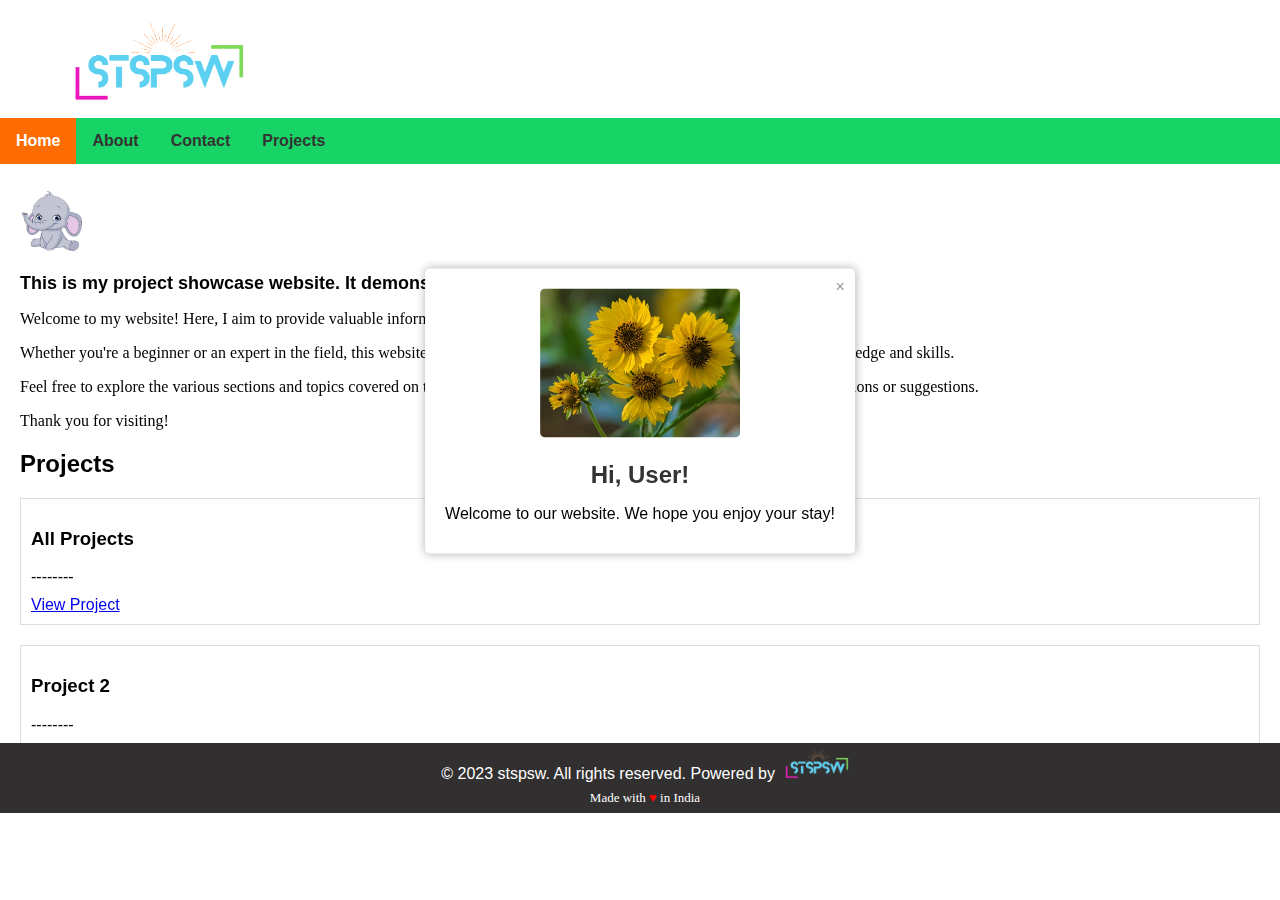
<file: index.html>
<!DOCTYPE html>
<html>

<head>
    <title>Home Page</title>
    <meta name="viewport" content="width=device-width, initial-scale=1.0">
    <meta charset="UTF-8">
    <meta name="description" content="This website is made to learn and give the good information to world">
    <meta name="keywords" content="learning, projects, programing">
    <meta name="robots" content="index, follow">
    <link rel="stylesheet" type="text/css" href="stylesheet/home_styles.css">
    <link rel="stylesheet" type="text/css" href="stylesheet/welcome_popup.css">
    <link rel="icon" href="webImage/web_icon.png" type="image/x-icon">
    <script src="javascript/home_script.js"></script>
</head>
<header>
    <div class="image-container">
        <h1><img src="webImage/lgog_stspsw.png" alt="STSPSW"></h1>
    </div>


</header>

<nav>
    <ul>
        <li><a href="#" class="active">Home</a></li>
        <li><a href="about.html">About</a></li>
        <li><a href="contact.html">Contact</a></li>
        <li><a href="projects.html">Projects</a></li>
    </ul>
</nav>

<main>
    <section>
        <img class="logo" src="webImage/elephant-logo.png" alt="Logo">

        <p class="heading">This is my project showcase website. It demonstrates my work and projects.</p>
    </section>
    <section>

        <div class="container">
            <p>Welcome to my website! Here, I aim to provide valuable information and resources to
                users interested in.</p>
            <p>Whether you're a beginner or an expert in the field, this website offers a range of
                articles, tutorials, and
                tips to enhance your knowledge and skills.</p>
            <p>Feel free to explore the various sections and topics covered on this site, and don't
                hesitate to reach out to
                me if you have any questions or suggestions.</p>
            <p>Thank you for visiting!</p>
        </div>
    </section>
    <section>
        <h2>Projects</h2>
        <div class="project">
            <h3>All Projects</h3>
            <p>--------</p>
            <a href="projects.html">View Project</a>
        </div>

        <div class="project">
            <h3>Project 2</h3>
            <p>--------</p>
            <a href="update.html">View Project</a>
        </div>
    </section>
</main>

<footer>
    <p>&copy; 2023 stspsw. All rights reserved. Powered by<img class="powered-by" src="webImage/lgog_stspsw.png">
    </p>
    <p class="made-in">Made with <span class="heart">&#9829;</span> in India</p>
</footer>


<div class="popup">
    <span class="close-btn">&times;</span>
    <img src="webImage/popup.jpg" alt="Beautiful Image">
    <h2>Hi, User!</h2>
    <p>Welcome to our website. We hope you enjoy your stay!</p>
</div>

</body>

</html>
</file>
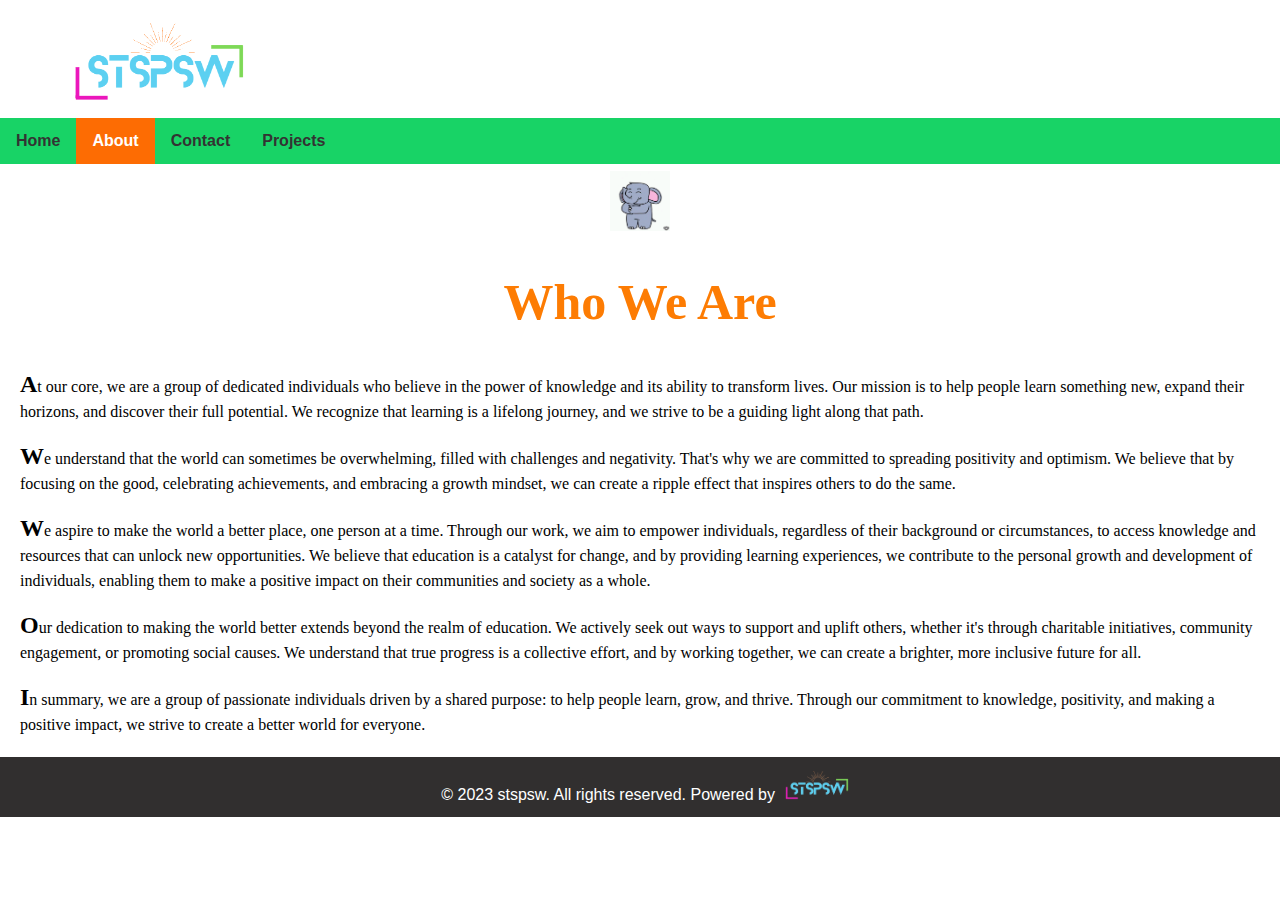
<file: about.html>
<!DOCTYPE html>
<html>

<head>
    <title>About My Website</title>
    <meta name="viewport" content="width=device-width, initial-scale=1.0">
    <meta charset="UTF-8">
    <meta name="description" content="This website is made to learn and give the good information to world">
    <meta name="keywords" content="learning, projects, programing">
    <meta name="robots" content="index, follow">
    <link rel="stylesheet" type="text/css" href="stylesheet/about_styles.css">
    <link rel="icon" href="webImage/web_icon.png" type="image/x-icon">

</head>
<header>
    <div class="image-container">
        <h1><img src="webImage/lgog_stspsw.png" alt="STSPSW"></h1>
    </div>
</header>

<nav>
    <ul>
        <li><a href="index.html">Home</a></li>
        <li><a href="#" class="active">About</a></li>
        <li><a href="contact.html">Contact</a></li>
        <li><a href="projects.html">Projects</a></li>
    </ul>
</nav>

<body>
    <div>
        <img class="elgif" src="webImage/gif_el.gif" alt="welcome">
    </div>
    <h2 class="who-we-are">Who We Are</h2>
    <div>
        <p class="description">
            At our core, we are a group of dedicated individuals who believe in the power of knowledge and its ability
            to transform lives. Our mission is to help people learn something new, expand their horizons, and discover
            their full potential. We recognize that learning is a lifelong journey, and we strive to be a guiding light
            along that path.
        </p>
        <p class="description">
            We understand that the world can sometimes be overwhelming, filled with challenges and negativity. That's
            why we are committed to spreading positivity and optimism. We believe that by focusing on the good,
            celebrating achievements, and embracing a growth mindset, we can create a ripple effect that inspires others
            to do the same.
        </p>
        <p class="description">
            We aspire to make the world a better place, one person at a time. Through our work, we aim to empower
            individuals, regardless of their background or circumstances, to access knowledge and resources that can
            unlock
            new opportunities. We believe that education is a catalyst for change, and by providing learning
            experiences, we
            contribute to the personal growth and development of individuals, enabling them to make a positive impact on
            their communities and society as a whole.
        </p>
        <p class="description">
            Our dedication to making the world better extends beyond the realm of education. We actively seek out ways
            to
            support and uplift others, whether it's through charitable initiatives, community engagement, or promoting
            social
            causes. We understand that true progress is a collective effort, and by working together, we can create a
            brighter, more inclusive future for all.
        </p>
        <p class="description">
            In summary, we are a group of passionate individuals driven by a shared purpose: to help people learn, grow,
            and
            thrive. Through our commitment to knowledge, positivity, and making a positive impact, we strive to create a
            better world for everyone.
        </p>
    </div>


    <footer>
        <p>&copy; 2023 stspsw. All rights reserved. Powered by<img class="powered-by" src="webImage/lgog_stspsw.png">
        </p>
    </footer>

</body>

</html>
</file>
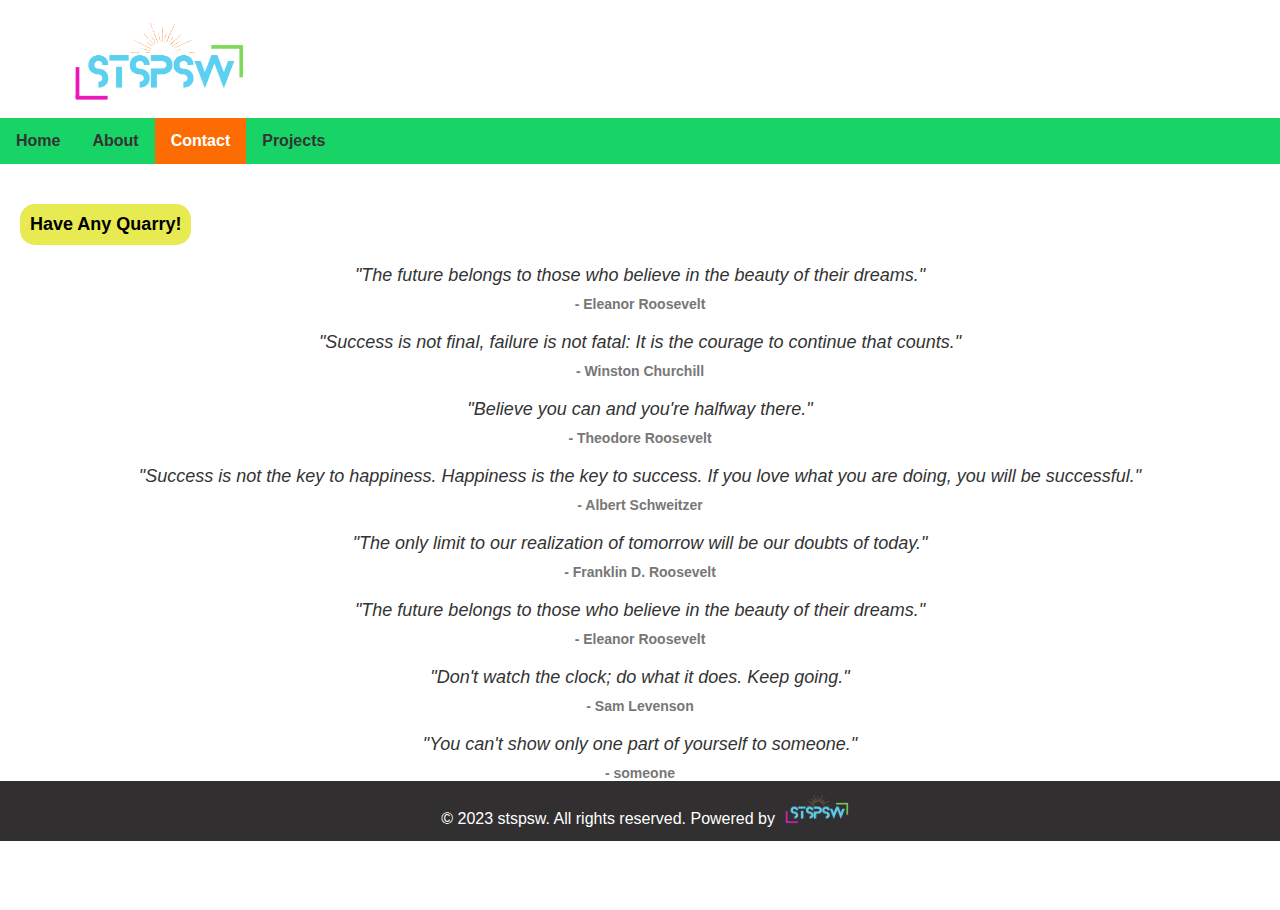
<file: contact.html>
<!DOCTYPE html>
<html>

<head>
    <title>Contact</title>
    <meta name="viewport" content="width=device-width, initial-scale=1.0">
    <meta charset="UTF-8">
    <meta name="description" content="This website is made to learn and give the good information to world">
    <meta name="keywords" content="learning, projects, programing">
    <meta name="robots" content="index, follow">
    <link rel="stylesheet" type="text/css" href="stylesheet/contact_styles.css">
    <link rel="icon" href="webImage/web_icon.png" type="image/x-icon">
    <script src="javascript/contact_script.js"></script>

</head>
<header>
    <div class="image-container">
        <h1><img src="webImage/lgog_stspsw.png" alt="STSPSW"></h1>
    </div>
</header>

<nav>
    <ul>
        <li><a href="index.html">Home</a></li>
        <li><a href="about.html">About</a></li>
        <li><a href="#" class="active">Contact</a></li>
        <li><a href="projects.html">Projects</a></li>
    </ul>
</nav>

<body>
    <div id="contact-popup" class="contact-form-popup">
        <form id="contact-form" onsubmit="submitForm(event)" action="/submit" method="POST">
            <h2>We would love to hear from you!</h2>
            <div class="form-group">
                <label for="name">Name:</label>
                <input type="text" id="name" name="name" required placeholder="Your good name">
            </div>

            <div class="form-group">
                <label for="email">Email:</label>
                <input type="email" id="email" name="email" required placeholder="example@gmail.com">
            </div>

            <div class="form-group">
                <label for="phone">Phone:</label>
                <input type="tel" id="phone" name="phone" placeholder="phone">
            </div>

            <div class="form-group">
                <label for="question">Question or suggestion:</label>
                <textarea id="question" name="question" required placeholder="Any question or suggestion"></textarea>
            </div>

            <button type="submit" class="submit-button">Submit</button>
            <button type="button" class="close-button" onclick="closePopup()">Close</button>
        </form>
    </div>

    <button type="button" class="open-button" onclick="openPopup()">Have Any Quarry!</button>

    <div id="thank-you-popup" class="thank-you-popup">
        <h2>Thank You!</h2>
        <p>Your form has been submitted successfully.</p>
    </div>

    <div class="quote-section">
        <div class="quote">
            "The future belongs to those who believe in the beauty of their dreams."
        </div>
        <div class="author">
            - Eleanor Roosevelt
        </div>
    </div>

    <div class="quote-section">
        <div class="quote">
            "Success is not final, failure is not fatal: It is the courage to continue that counts."
        </div>
        <div class="author">
            - Winston Churchill
        </div>
    </div>

    <div class="quote-section">
        <div class="quote">
            "Believe you can and you're halfway there."
        </div>
        <div class="author">
            - Theodore Roosevelt
        </div>

        <div class="quote-section">
            <div class="quote">
                "Success is not the key to happiness. Happiness is the key to success. If you love what you are doing,
                you will be successful."
            </div>
            <div class="author">
                - Albert Schweitzer
            </div>
        </div>

        <div class="quote-section">
            <div class="quote">
                "The only limit to our realization of tomorrow will be our doubts of today."
            </div>
            <div class="author">
                - Franklin D. Roosevelt
            </div>
        </div>

        <div class="quote-section">
            <div class="quote">
                "The future belongs to those who believe in the beauty of their dreams."
            </div>
            <div class="author">
                - Eleanor Roosevelt
            </div>
        </div>

        <div class="quote-section">
            <div class="quote">
                "Don't watch the clock; do what it does. Keep going."
            </div>
            <div class="author">
                - Sam Levenson
            </div>
        </div>
        <div class="quote-section">
            <div class="quote">
                "You can't show only one part of yourself to someone."
            </div>
            <div class="author">
                - someone
            </div>
        </div>
    </div>


    <footer>
        <p>&copy; 2023 stspsw. All rights reserved. Powered by<img class="powered-by" src="webImage/lgog_stspsw.png">
        </p>
    </footer>
</body>

</html>
</file>
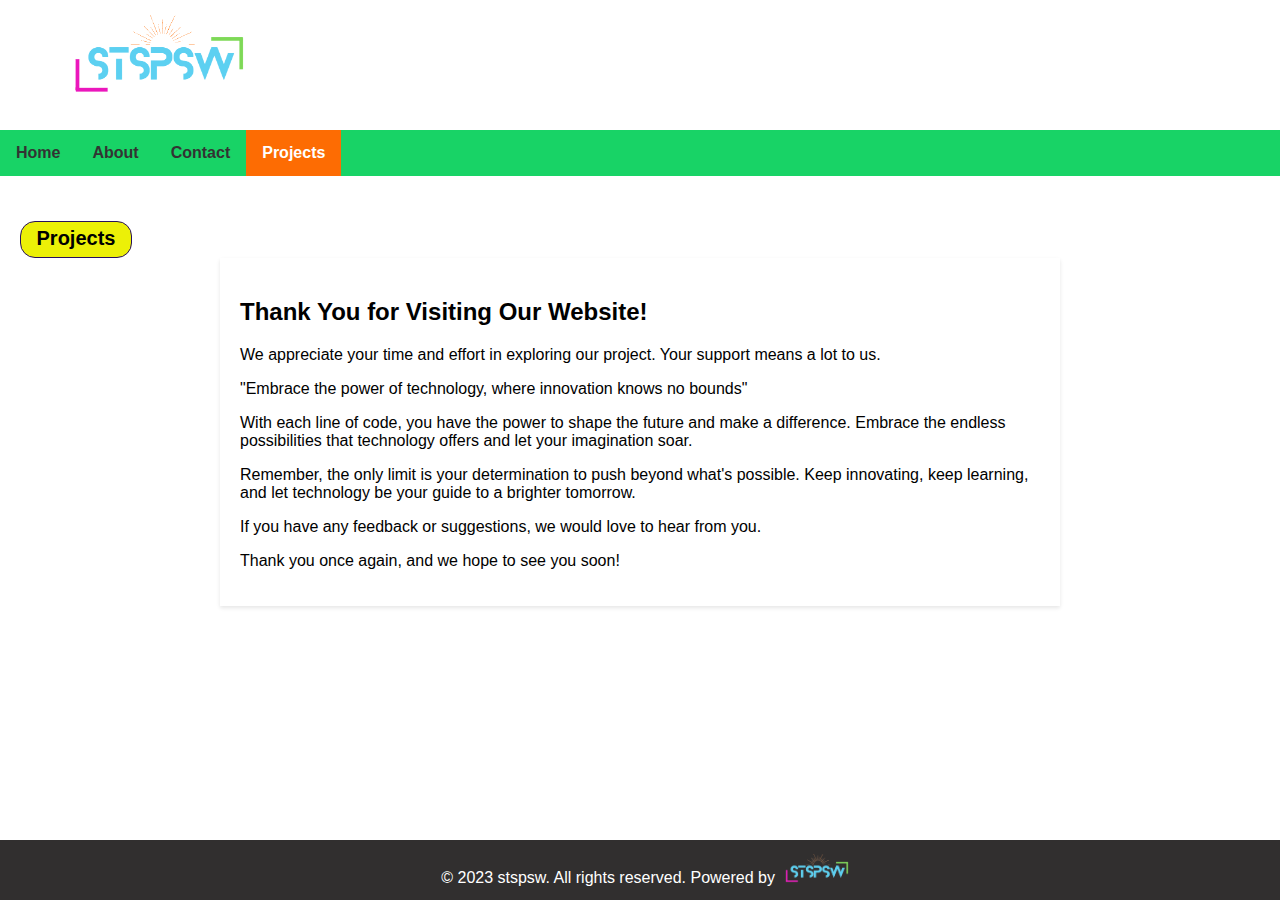
<file: projects.html>
<!DOCTYPE html>
<html>

<head>
    <title>My Project Showcase</title>
    <meta charset="UTF-8">
    <meta name="viewport" content="width=device-width, initial-scale=1.0">
    <meta name="description" content="This website is made to learn and give the good information to world">
    <meta name="keywords" content="learning, projects, programing">
    <meta name="robots" content="index, follow">
    <link rel="stylesheet" type="text/css" href="stylesheet/projects.css">
    <link rel="icon" href="webImage/web_icon.png" type="image/x-icon">
    <script src="javascript/projcets.js"></script>
</head>

<body>
    <header>
        <div class="image-container">
            <h1><img src="webImage/lgog_stspsw.png" alt="STSPSW"></h1>
        </div>


    </header>

    <nav>
        <ul>
            <li><a href="index.html">Home</a></li>
            <li><a href="about.html">About</a></li>
            <li><a href="contact.html">Contact</a></li>
            <li><a href="#" class="active">Projects</a></li>
        </ul>
    </nav>

    <div class="popup" onclick="togglePopup('projects')">
        Projects
    </div>

    <div class="popup-content" id="projects-popup">
        <div class="popup" onclick="toggleSublist('java')">
            Java
        </div>
        <div class="popup" onclick="toggleSublist('python')">
            Python
        </div>
        <div class="popup" onclick="toggleSublist('springboot')">
            Spring
        </div>
        <div class="popup" onclick="toggleSublist('cplus')">
            C++
        </div>
        <div class="popup" onclick="toggleSublist('important')">
            Important
        </div>
    </div>

    <div class="popup-content sublist java" id="java-sublist">
        <ul>
            <li><a href="https://github.com/ijabhishek/Java_Project/tree/main/Snake">Snake Game</a></li>
            <li><a href="https://github.com/ijabhishek/Java_Project/tree/main/Project_01">Music Player</a></li>
            <li><a href="https://github.com/ijabhishek/Java_Project/tree/main/E_bill_calculation">Ebill
                    Calculator</a>
            </li>
            <li><a href="https://github.com/ijabhishek/Java_Project/tree/main/Contact_Project">Contact Console</a>
            </li>
        </ul>
    </div>

    <div class="popup-content sublist python" id="python-sublist">
        <ul>
            <li><a href="https://github.com/ijabhishek/My-Projects/blob/main/Electrycity_bill_calculater.py">Ebill
                    Calculator</a></li>
            <li><a href="https://github.com/ijabhishek/My-Projects/blob/main/email_slicer.py">Email Slicer</a></li>
            <li><a href="https://github.com/ijabhishek/My-Projects/blob/main/game_save_zortan.py">Save Zortan
                    Game</a>
            </li>
        </ul>
    </div>

    <div class="popup-content sublist spring" id="springboot-sublist">
        <ul>
            <li><a href="https://github.com/ijabhishek/spring-boot/tree/main/SpringBootInAction">Taco Oreder version
                    1.0</a></li>
            <!-- <li>Project 7</li>
            <li>Project 8</li>
            <li>Project 9</li> -->
        </ul>
    </div>
    <div class="popup-content sublist cplus" id="cplus-sublist">
        <ul>
            <li><a href="https://github.com/ijabhishek/cpp_project/blob/main/Calculator.cpp">Calculator</a></li>
            <li><a href="https://github.com/ijabhishek/cpp_project/blob/main/GuessingGame.cpp">Guessing Game</a>
            </li>
            <li><a href="https://github.com/ijabhishek/cpp_project/blob/main/RockPaperScissor.cpp">Rock Paper
                    Scissor</a>
            </li>
            <li><a href="https://github.com/ijabhishek/cpp_project/blob/main/TemperatureConvertor.cpp">Temperature
                    Convertor</a></li>
            <li><a href="https://github.com/ijabhishek/cpp_project/blob/main/TicToe.cpp">Tic Toe </a></li>
            <li><a href="https://github.com/ijabhishek/cpp_project/blob/main/TicToeVersion2.cpp">Tic Toe 2.0 </a>
            </li>
        </ul>
    </div>
    <div class="popup-content sublist important" id="important-sublist">
        <p>Please Smile !</p>
        <p>This is more important..</p>
        <p>🙃😊🎶</p>

    </div>
    <div class="container">
        <h2>Thank You for Visiting Our Website!</h2>
        <p>We appreciate your time and effort in exploring our project. Your support means a lot to us.</p>
        <p>"Embrace the power of technology, where innovation knows no bounds"</p>
        <p>With each line of code, you have the power to shape the future and make a difference. Embrace the endless
            possibilities that technology offers and let your imagination soar.</p>
        <p>Remember, the only limit is your determination to push beyond what's possible. Keep innovating, keep
            learning, and let technology be your guide to a brighter tomorrow.</p>
        <p>If you have any feedback or suggestions, we would love to hear from you.</p>
        <p>Thank you once again, and we hope to see you soon!</p>
    </div>
    <footer>
        <p>&copy; 2023 stspsw. All rights reserved. Powered by<img class="powered-by" src="webImage/lgog_stspsw.png">
        </p>
    </footer>
</body>

</html>
</file>
<file: stylesheet/home_styles.css>
body {
    font-family: Arial, sans-serif;
    margin: 0;
    padding: 0;
}

header {
    display: flex;
    align-items: center;
    height: 12vh;
    margin-top: 10px;
}

.image-container {
    transform: scale(0.6);
    overflow: hidden;
    padding: 15px;
}

h1 {
    font-size: 32px;
    color: #333;
}

.logo {
    width: 60px;
    height: 60px;
    margin-top: 7px;
    margin-right: 2px;
    margin-left: 2px;
}



nav ul {
    list-style-type: none;
    margin: 0;
    padding: 0;
    background-color: #18d366;
    overflow: hidden;
    font-weight: bold;
}

nav li {
    float: left;
}

nav li a {
    display: block;
    color: #333;
    text-align: center;
    padding: 14px 16px;
    text-decoration: none;
}

nav li a.active {
    background-color: #FD6C03;
    color: #fff;
}

main {
    padding: 20px;
}

.heading {
    font-size: large;
    font-weight: bold;
}

.container {
    font-family: 'Algiria';
    margin: 0 auto;

    text-align: left;

}

p {
    margin-bottom: 10px;

}

.project {
    border: 1px solid #ddd;
    padding: 10px;
    margin-bottom: 20px;
}

footer {
    background-color: #312f2f;
    color: #ffffff;
    padding: 5px;
    text-align: center;
    height: 60px;
    display: flex;
    flex-direction: column;
    justify-content: center;
    align-items: center;
    position: fixed;
    bottom: 0;
    left: 0;
    width: 100%;
}

footer p {
    margin: 0;
    /* Remove default margin */
}

.made-in {
    margin-top: 7px;
    font-size: 13px;
    font-family: 'Special Elite'
}

.made-in span {
    color: #ff0202;
    /* Replace with your desired color */
}

.powered-by {
    width: auto;
    height: 30px;
    margin-left: 10px;
}
</file>
<file: stylesheet/welcome_popup.css>
body {
    font-family: Arial, sans-serif;
    filter: blur(0);

}

.popup {
    position: fixed;
    top: 50%;
    left: 50%;
    transform: translate(-50%, -50%);
    background-color: #fff;
    border-radius: 5px;
    box-shadow: 0 0 10px rgba(0, 0, 0, 0.3);
    padding: 20px;
    text-align: center;
    transition: opacity 0.5s, visibility 0.5s, transform 0.5s;
}

.popup img {
    width: 200px;
    height: auto;
    margin-bottom: 20px;
    border-radius: 5px;
}

.popup h2 {
    margin: 0;
    color: #333;
    font-size: 24px;
}

.close-btn {
    position: absolute;
    top: 10px;
    right: 10px;
    cursor: pointer;
    color: #999;
}

.popup.closing {
    opacity: 0;
    visibility: hidden;
    transform: scale(0.8);
}

.popup.closing+body {
    filter: blur(5px);
}
</file>
<file: stylesheet/about_styles.css>
/* CSS styles */
body {
    font-family: Arial, sans-serif;
    margin: 0;
    padding: 0;
}

header {
    display: flex;
    align-items: center;
    height: 12vh;
    margin-top: 10px;
}

.image-container {
    transform: scale(0.6);
    overflow: hidden;
    padding: 15px;
}

h1 {
    font-size: 32px;
    color: #333;
}

nav ul {
    list-style-type: none;
    margin: 0;
    padding: 0;
    background-color: #18d366;
    overflow: hidden;
    font-weight: bold;
}

nav li {
    float: left;
}

nav li a {
    display: block;
    color: #333;
    text-align: center;
    padding: 14px 16px;
    text-decoration: none;
}

nav li a:hover {
    background-color: #ddd;
}

nav li a.active {
    background-color: #fd6c03;
    color: #fff;
}

.who-we-are {
    font-family: 'blanka';
    font-size: 50px;
    color: #fd7c03;
    text-align: center;
}

p.description {
    text-align: justify;
    font-family: 'Algiria';
    margin: 0 auto;
    text-align: left;
    text-indent: 0px;
    margin-bottom: 20px;
    padding-bottom: 10px;
    padding: 0 20px;
    line-height: 25px;

}

p.description::first-letter {
    font-size: 1.5em;
    /* Adjust the font size as desired */
    font-weight: bold;
    /* Make the first letter bold */
}

#message {
    display: none;
    color: green;
    font-weight: bold;
    text-align: center;
}

.elgif {
    display: block;
    margin-left: auto;
    margin-right: auto;
    width: 60px;
    height: 60px;
    margin-top: 7px;
    margin-bottom: 5px;
}

footer {
    background-color: #312f2f;
    position: relative;
    color: #ffffff;
    padding: 5px;
    text-align: center;
    height: 50px;
    display: flex;
    justify-content: center;
    align-items: center;
    left: 0;
    right: 0;
    bottom: 0;
    width: 100%;
}

.powered-by {
    width: auto;
    height: 30px;
    margin-left: 10px;
}
</file>
<file: stylesheet/contact_styles.css>
body {
    font-family: Arial, sans-serif;
    margin: 0;
    padding: 0;
}

header {
    display: flex;
    align-items: center;
    height: 12vh;
    margin-top: 10px;
}

.image-container {
    transform: scale(0.6);
    overflow: hidden;
    padding: 15px;
}

h1 {
    font-size: 32px;
    color: #333;
}

.contact-form-popup {
    display: none;
    position: fixed;
    left: 50%;
    top: 50%;
    padding-right: 20px;
    transform: translate(-50%, -50%);
    width: 300px;
    background-color: #ffffff;
    border-radius: 15px;
    padding: 20px;
    z-index: 9999;

}

.contact-form-popup h2 {
    margin-top: 0;
}

.contact-form-popup form {
    margin: 0;
}

.contact-form-popup label {
    display: block;
    font-weight: bold;
    margin-bottom: 5px;
}

.contact-form-popup input[type="text"],
.contact-form-popup input[type="email"],
.contact-form-popup input[type="tel"],
.contact-form-popup textarea {
    padding: 10px;
    width: 100%;
    border: none;
    border-radius: 4px;
    margin-bottom: 10px;
}

.contact-form-popup .submit-button {
    background-color: #45a049;
    border: none;
    border-radius: 10px;
    color: white;
    padding: 10px;
    cursor: pointer;
    width: 100%;
}

.contact-form-popup .submit-button:hover {
    background-color: #04f80d;
    color: #050404;
    font-weight: bold;
}

.contact-form-popup .close-button {
    background-color: #ccc;
    border: none;
    border-radius: 10px;
    color: white;
    padding: 10px;
    cursor: pointer;
    width: 100%;
    margin-top: 5px;
}

.contact-form-popup .close-button:hover {
    background-color: #a51313e8;
    font-weight: bold;
    color: #050404;
}

.open-button {
    margin-top: 40px;
    margin-left: 20px;
    top: 40px;
    right: 30px;
    padding: 10px;
    background-color: #e8ea51;
    color: rgb(0, 0, 0);
    border: none;
    border-radius: 15px;
    cursor: pointer;
    text-shadow: #050404;
    font-weight: bold;
    font-size: large;
}

.open-button:hover {
    background-color: #a1d6e5;
}

#thank-you-popup {
    display: none;
    margin: auto;
    text-align: center;
    margin-top: 60px;
    /* Hide the "thank you" popup by default */
}

#contact-animation {
    width: 200px;
    height: 200px;
    background-color: red;
    position: absolute;
    top: 50%;
    left: 50%;
    transform: translate(-50%, -50%);
    opacity: 0;
    transition: opacity 0.5s;
}

nav ul {
    list-style-type: none;
    margin: 0;
    padding: 0;
    background-color: #18d366;
    overflow: hidden;
    font-weight: bold;
}

nav li {
    float: left;
}

nav li a {
    display: block;
    color: #333;
    text-align: center;
    padding: 14px 16px;
    text-decoration: none;
}

nav li a:hover {
    background-color: #ddd;
}

nav li a.active {
    background-color: #FD6C03;
    color: #fff;
}


html,
body {
    font-family: Arial, sans-serif;
    margin: 0;
    padding: 0;
    height: 100%;
}

.contact-section {
    text-align: center;
    margin-bottom: 20px;
}

.quote-section {
    text-align: center;
    margin-top: 20px;
}

.quote {
    font-style: italic;
    font-size: 18px;
    color: #333;
    margin-bottom: 10px;
}

.author {
    font-weight: bold;
    font-size: 14px;
    color: #777;
}

footer {
    background-color: #312f2f;
    position: relative;
    color: #ffffff;
    padding: 5px;
    text-align: center;
    height: 50px;
    display: flex;
    justify-content: center;
    align-items: center;
    left: 0;
    right: 0;
    bottom: 0;
    width: 100%;
}

.powered-by {
    width: auto;
    height: 30px;
    margin-left: 10px;
}
</file>
<file: stylesheet/projects.css>
body {
    font-family: Arial, sans-serif;
    margin: 0;
    padding: 0;
}


header {
    display: flex;
    align-items: center;
    height: 12vh;
    margin-top: 2px;
    margin-bottom: 20px;
}

.image-container {
    transform: scale(0.6);
    overflow: hidden;
    padding: 15px;

}

h1 {
    font-size: 32px;
    color: #333;
}

nav ul {
    list-style-type: none;
    margin: 0;
    padding: 0;
    background-color: #18d366;
    overflow: hidden;
    font-weight: bold;
}

nav li {
    float: left;
}

nav li a {
    display: block;
    color: #333;
    text-align: center;
    padding: 14px 16px;
    text-decoration: none;
}

nav li a.active {
    background-color: #FD6C03;
    color: #fff;
}

.container {
    max-width: 800px;
    margin: 0 auto;
    padding: 20px;
    background-color: #ffffff;
    box-shadow: 0 2px 4px rgba(0, 0, 0, 0.1);
}

h1 {
    text-align: center;
    color: #333333;
}


.popup {
    position: relative;
    display: inline-block;
    cursor: pointer;
    padding: 5px 10px;
    background-color: #ecf007;
    border: 1px solid #28115c;
    border-radius: 15px;
    background-repeat: no-repeat;
    color: #000000;
    font-weight: bolder;
    transition: transform 0.5s;
    perspective: 800px;
    width: 90px;
    height: 25px;
    font-size: 20px;
    text-align: center;
    margin-top: 45px;
    margin-left: 20px;

}

.popup:hover {
    background-color: #42dc82;
}

.popup-content {
    display: none;
    position: absolute;
    z-index: 1;
    background-color: #f9f9f9;
    border: 1px solid #c8e165;
    padding-bottom: 35px;
    padding-right: 20px;
    min-width: 200px;
    box-shadow: 0px 8px 16px 0px rgba(239, 148, 148, 0.2);
    border-radius: 15px;
    top: auto;
    background-color: #91e4bf;
    margin-bottom: auto;
    margin-top: 25px;
    margin-left: 20px;

}

.popup-content:hover {
    background-color: #83f4eb;
}


.sublist {
    margin-top: 155px;
    border-radius: 15px;
    margin-left: 20px;
    background-color: #b7f3ac;

}

.sublist:hover {
    background-color: #8fe4b8;
}


.java {
    background-image: url('/webImage/javaIcon.png');
    background-repeat: no-repeat;
    background-size: cover;
    background-size: 26%;
    background-position: right;
    font-weight: bold;
    color: rgb(255, 64, 0);
    padding-top: 5px;

}

.python {
    background-image: url('/webImage/pythonicon.png');
    background-repeat: no-repeat;
    background-size: cover;
    background-size: 26%;
    background-position: right;
    font-weight: bold;
    color: rgb(255, 64, 0);
    padding-top: 5px;

}

.spring {
    background-image: url('/webImage/springicon.png');
    background-repeat: no-repeat;
    background-size: cover;
    background-size: 26%;
    background-position: right;
    font-weight: bold;
    color: rgb(255, 64, 0);
    padding-top: 5px;

}

.cplus {
    background-image: url('/webImage/cplusicon.png');
    background-repeat: no-repeat;
    background-size: cover;
    background-size: 26%;
    background-position: right;
    font-weight: bold;
    color: rgb(255, 64, 0);
    padding-top: 5px;

}

.important {
    background-image: url('/webImage/smile.png');
    background-repeat: no-repeat;
    background-size: cover;
    background-size: 26%;
    background-position: right;
    font-weight: bold;
    color: rgb(224, 18, 18);
    padding-top: 5px;
    padding-left: 50px;
    padding-right: 50px;

}

footer {
    background-color: #312f2f;
    color: #ffffff;
    padding: 5px;
    text-align: center;
    height: 50px;
    display: flex;
    justify-content: center;
    align-items: center;
    position: fixed;
    bottom: 0;
    left: 0;
    width: 100%;
}

.powered-by {
    width: auto;
    height: 30px;
    margin-left: 10px;
}
</file>
